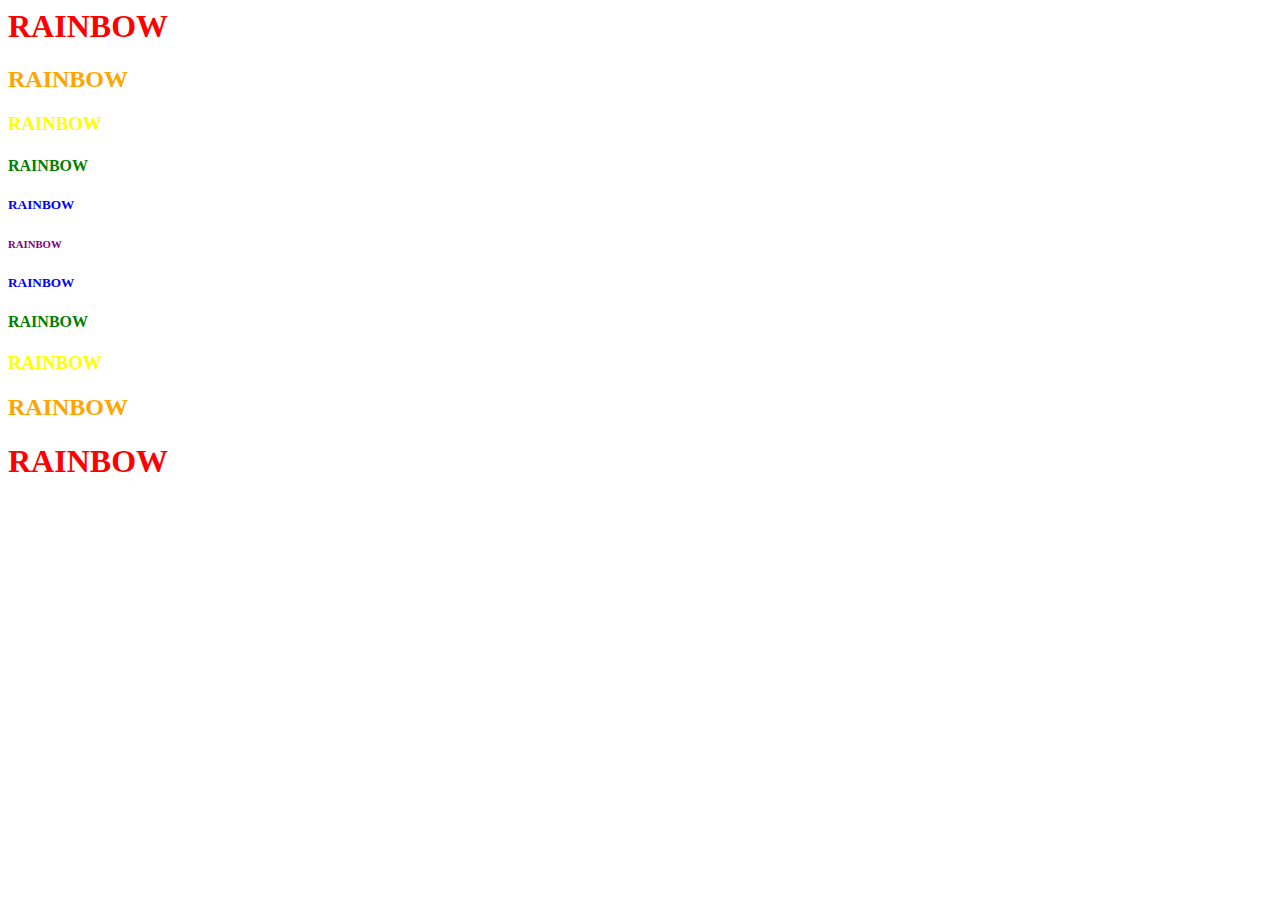
<file: css/basic_css/select_by_element.html>
<html>
    <head>
        <title>Rainbow Headers</title>

        <style>
            h1 {
                color: red;
            }
            
            h2 {
                color: orange;
            }
            
            h3 {
                color: yellow;
            }
            
            h4 {
                color: green;
            }
            
            h5 {
                color: blue;
            }
            
            h6 {
                color: purple;
            }
        </style>

    </head>

    <body>

        <h1>RAINBOW</h1>
        <h2>RAINBOW</h2>
        <h3>RAINBOW</h3>
        <h4>RAINBOW</h4>
        <h5>RAINBOW</h5>
        <h6>RAINBOW</h6>
        <h5>RAINBOW</h5>
        <h4>RAINBOW</h4>
        <h3>RAINBOW</h3>
        <h2>RAINBOW</h2>
        <h1>RAINBOW</h1>
        
    </body>
</html>
</file>
